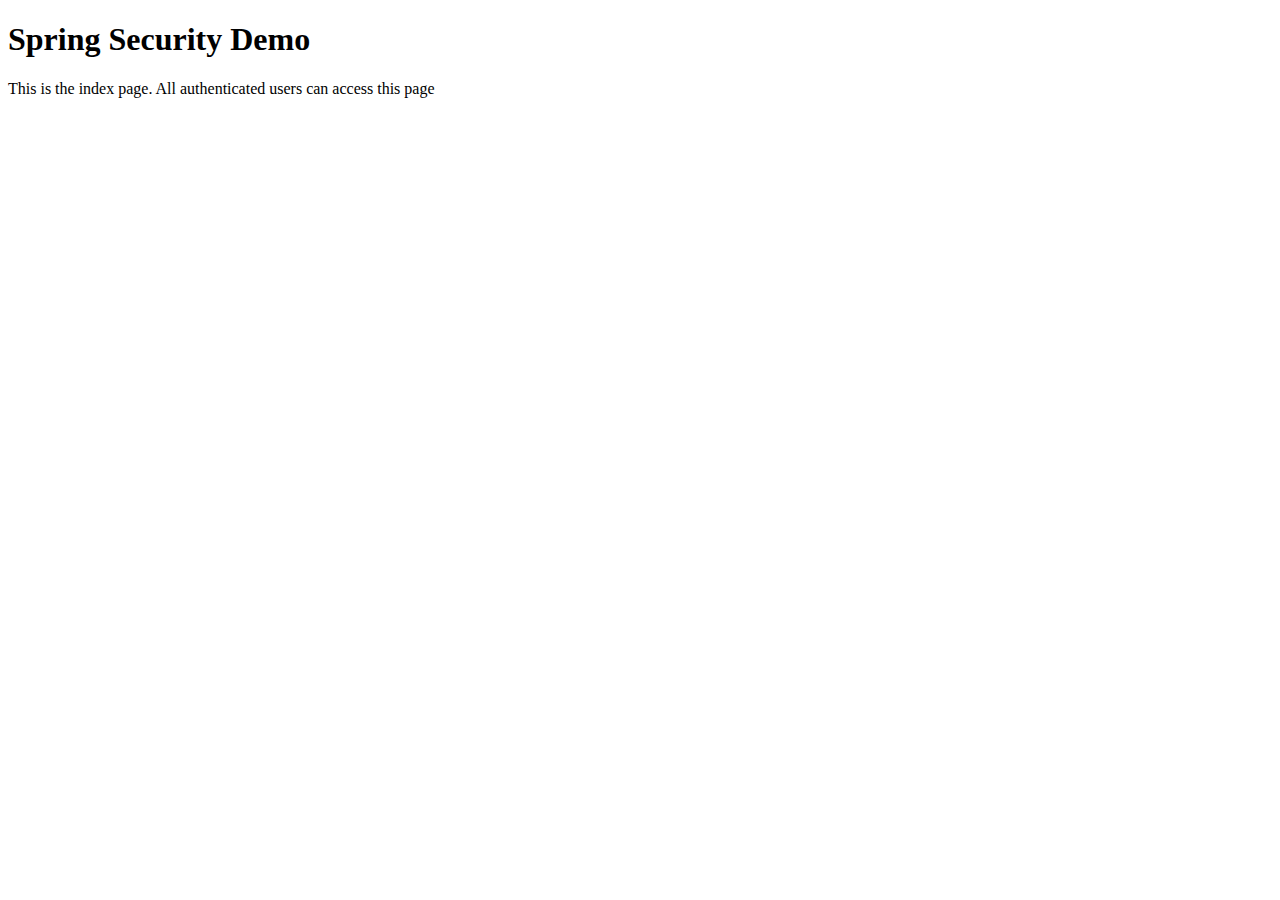
<file: src/main/resources/templates/authorization/index.html>
<!DOCTYPE html>
<html xmlns:layout="http://www.ultraq.net.nz/thymeleaf/layout"
      xmlns:th="http://www.thymeleaf.org"
      layout:decorate="~{authorization/fragments/layout}">
<head>
    <title>Home Page</title>
</head>
<body>
<div layout:fragment="content" th:remove="tag">
    <h1>Spring Security Demo</h1>
    <p>This is the index page. All authenticated users can access this page</p>
</div>
</body>
</html>
</file>
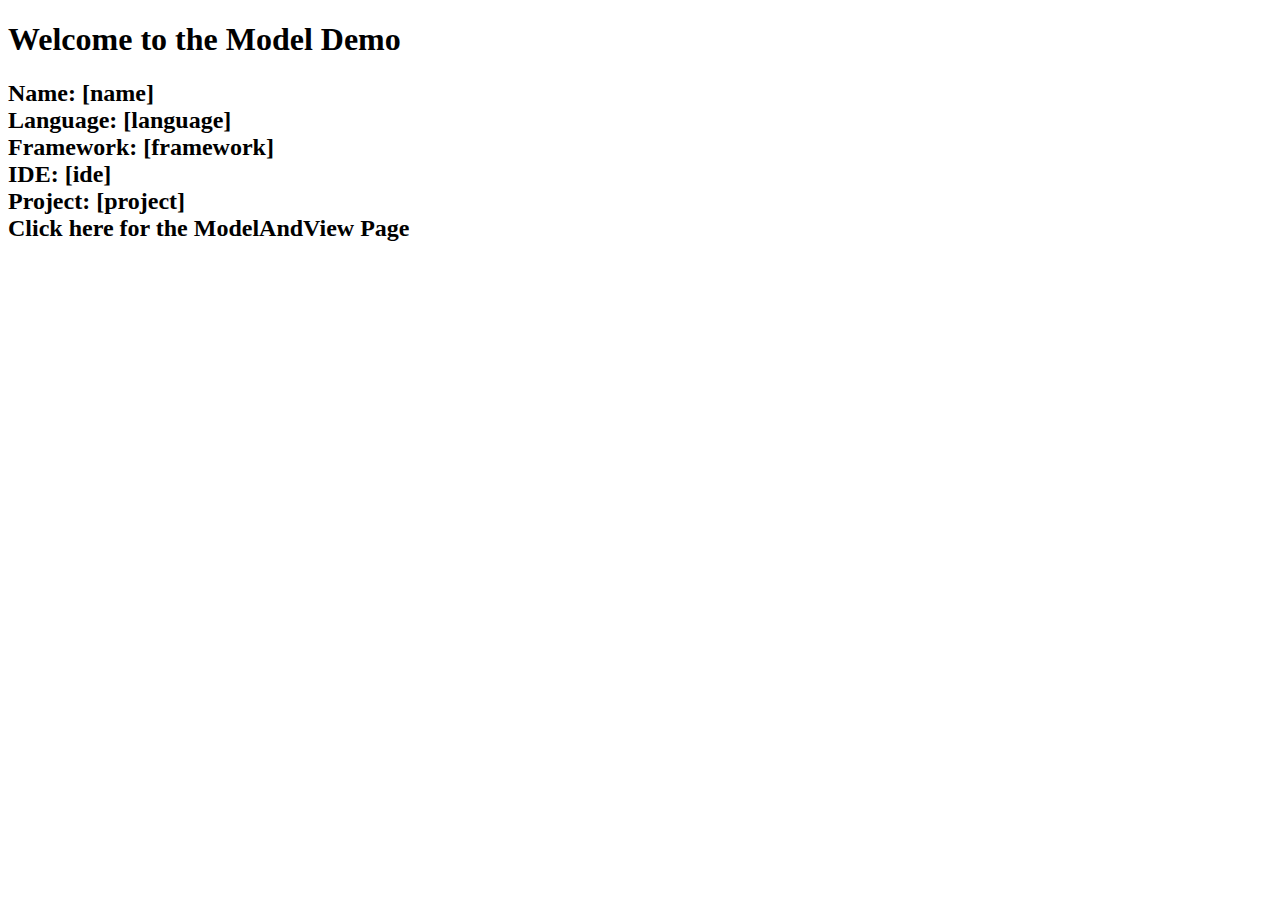
<file: src/main/resources/templates/model-page.html>
<!DOCTYPE HTML>
<html lang="en" xmlns:th="http://www.thymeleaf.org">
<head>
    <meta charset="UTF-8"/>
    <title>Model Page</title>
</head>
<body>
<h1>Welcome to the Model Demo</h1>
<h2>
    <span>Name:  <th:block th:text="${name}">[name]</th:block></span> <br />
    <span>Language: <th:block th:text="${language}">[language]</th:block></span> <br />
    <span>Framework: <th:block th:text="${framework}">[framework]</th:block></span> <br />
    <span>IDE: <th:block th:text="${ide}">[ide]</th:block></span> <br />
    <span>Project: <th:block th:text="${project}">[project]</th:block></span> <br />

    <span><a th:href="@{/model-and-view-page}">Click here for the ModelAndView Page</a></span>
</h2>
</body>
</html>
</file>
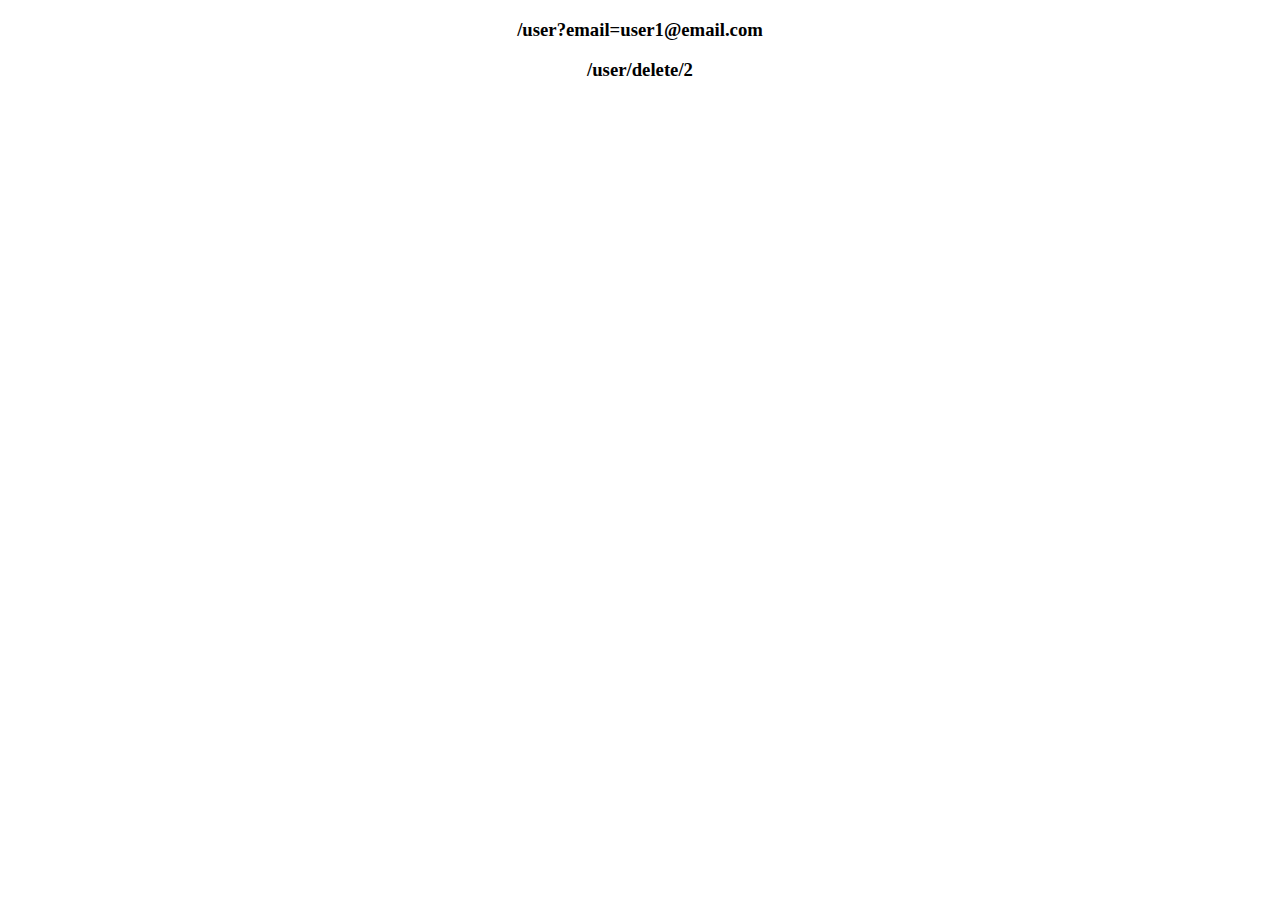
<file: src/main/resources/templates/permissions.html>
<!DOCTYPE html>
<html xmlns="http://www.w3.org/1999/xhtml" xmlns:th="http://www.thymeleaf.org">
<head>
    <meta charset="UTF-8">
    <title>Custom Permissions</title>
</head>
<body>
<div align="center">
    <h3>
        <p><a th:href="@{/user?email=user1@email.com}">/user?email=user1@email.com</a></p>
        <p><a th:href="@{/user/delete/2}">/user/delete/2</a></p>
        <!--<p><a th:href="@{/user/update/2}">/user/update/2</a></p> -->
    </h3>
</div>
</body>
</html>
</file>
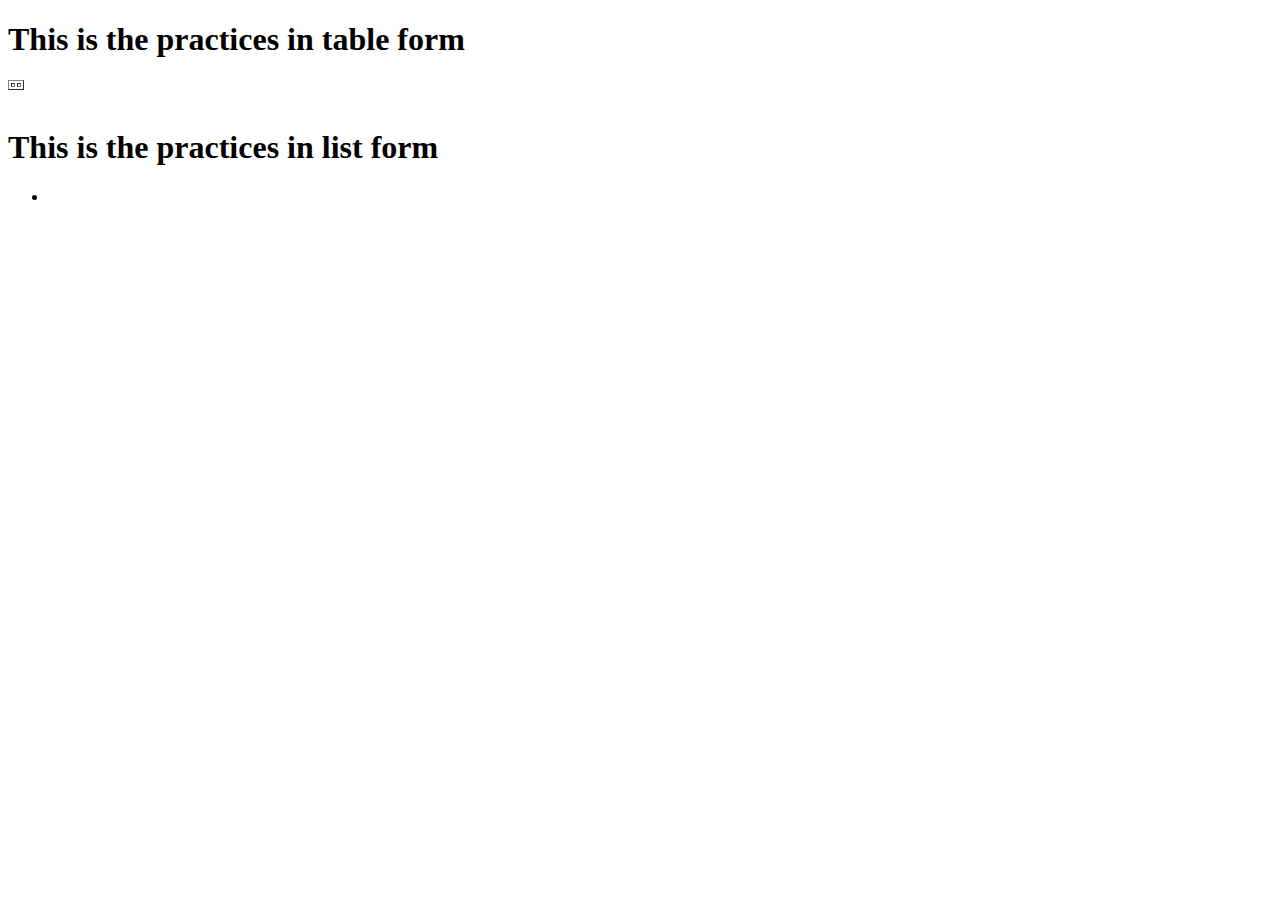
<file: src/main/resources/templates/practices.html>
<!DOCTYPE html>
<html lang="en" xmlns:th="http://www.thymeleaf.org">
<html lang="en">
<head>
    <meta charset="UTF-8">
    <title>Practice</title>
</head>
<body>
<div>
    <h1>This is the practices in table form</h1>
    <table border="1">
        <tr th:each="practice: ${practices}">
            <td th:text="${practice.practiceName}" />
            <td>
                <span th:if="${practice.practiceName} == 'Creating Files with Vim'" th:text="Vim" />
                <span th:unless="${practice.practiceName} == 'Creating Files with Vim'" th:text="Other" />

            </td>
        </tr>
    </table>
</div>
<br />
<div>
    <h1>This is the practices in list form</h1>
    <ul>
        <li th:each="practice : ${practices}"
            th:text=${practice.practiceName}>
        </li>
    </ul>
</div>
</body>
</html>
</file>
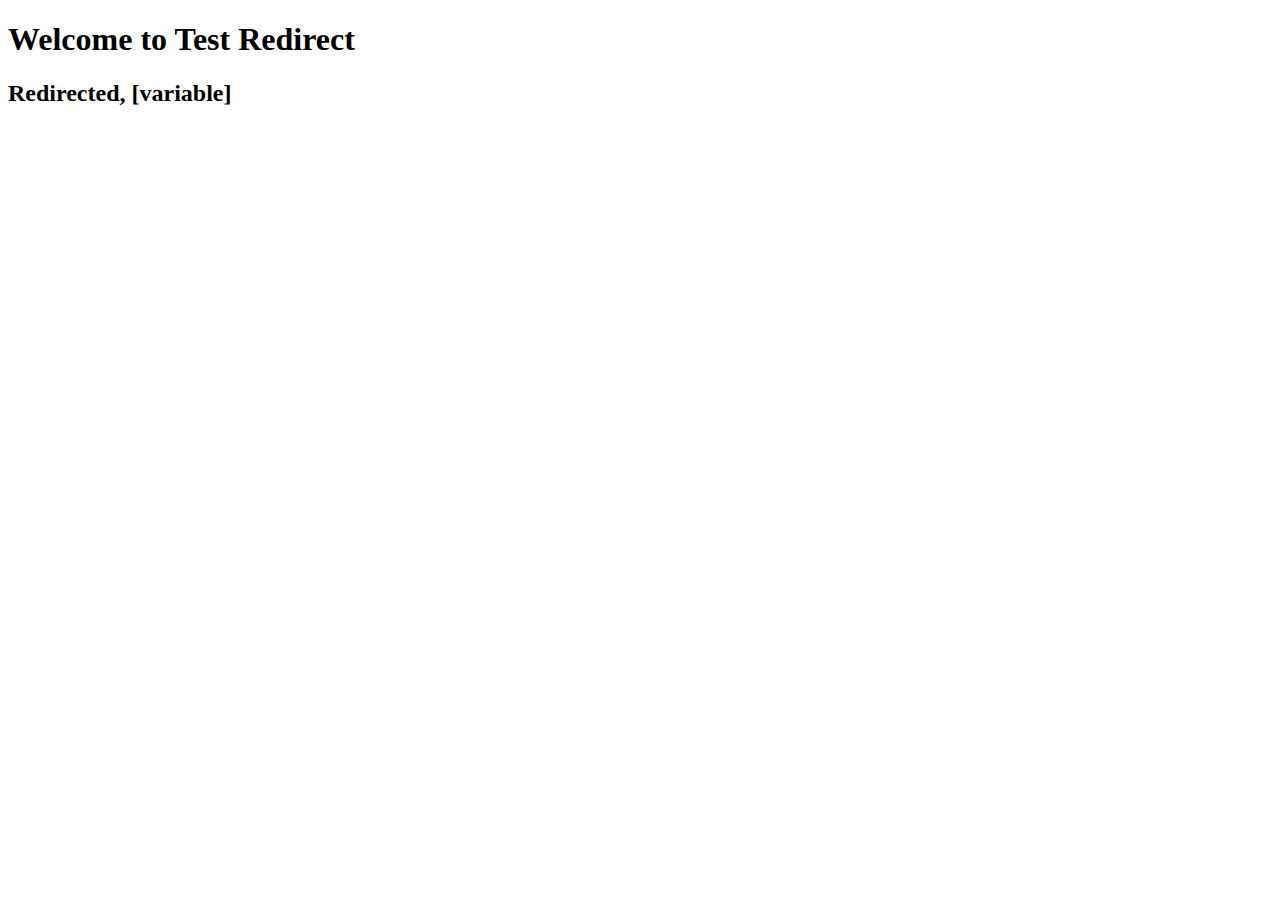
<file: src/main/resources/templates/redirect-target.html>
<!DOCTYPE html>
<html lang="en" xmlns:th="http://www.thymeleaf.org">
<head>
    <meta charset="UTF-8">
    <title>Redirect Target Testing</title>
</head>
<body>
    <h1>Welcome to Test Redirect</h1>
    <h2>
        <span>Redirected, <th:block th:text="${variable}">[variable]</th:block></span>
    </h2>
</body>
</html>
</file>
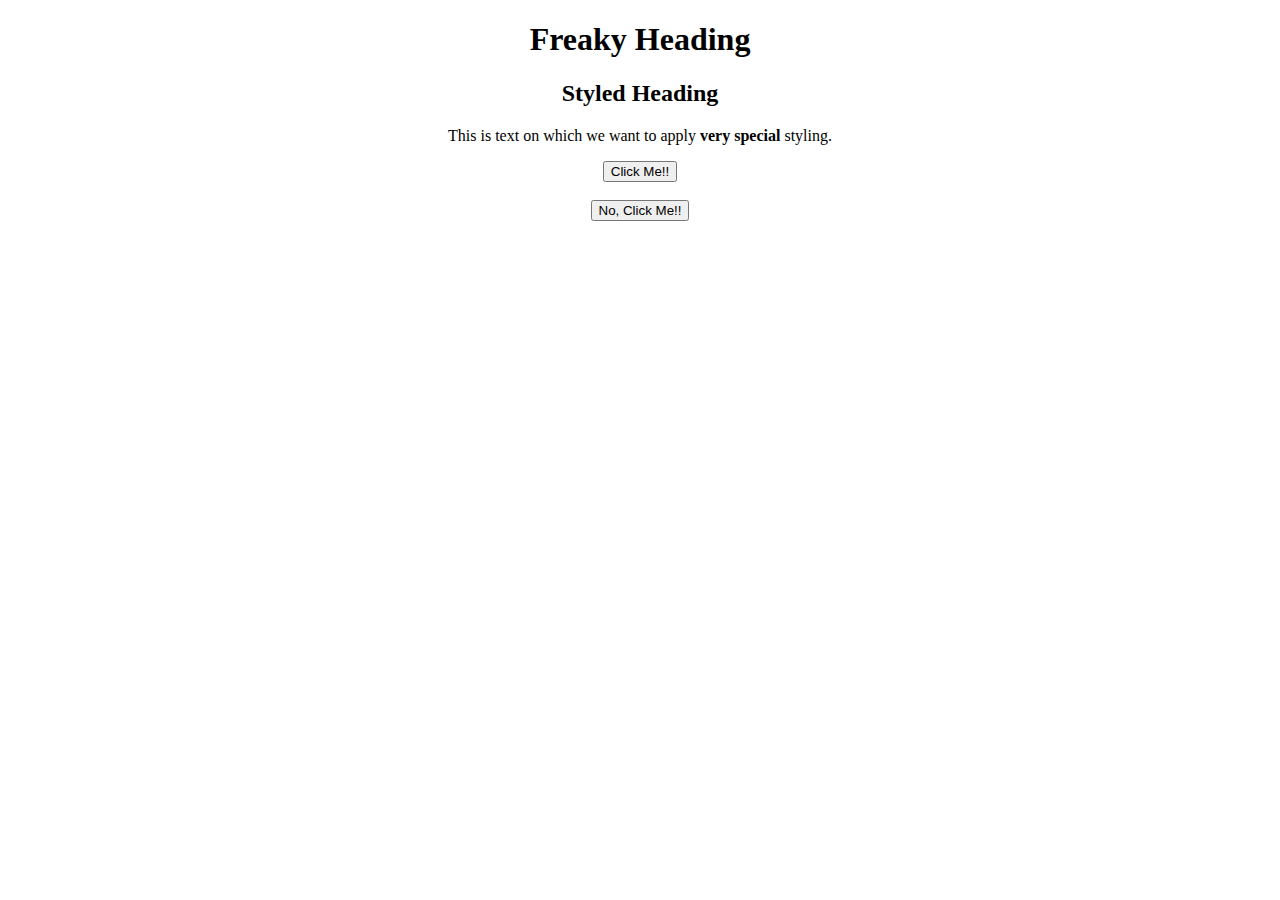
<file: src/main/resources/templates/thymeleaf-include-js-css.html>
<!DOCTYPE html>
<html xmlns="http://www.w3.org/1999/xhtml" xmlns:th="http://www.thymeleaf.org">
<head>
    <meta charset="UTF-8">
    <title>Add CSS and JS to Thymeleaf</title>
    <script type="text/javascript" th:src="@{/js/hello.js}" defer></script>
    <link th:href="@{/css/main.css}" rel="stylesheet"/>

</head>
<body>
<div align="center">
    <h1 name="heading">Freaky Heading</h1>
    <h2 name="heading">Styled Heading</h2>
    <p>
        This is text on which we want to apply <strong>very special</strong> styling.
    </p>
    <div class="btn-div">
        <button type="button" th:onclick="greeting()">Click Me!!</button>
    </div>
    <br />
    <div class="btn-div">
        <button type="button" th:onclick="toggleHeadingColor()">No, Click Me!!</button>
    </div>
</div>
</body>
</html>
</file>
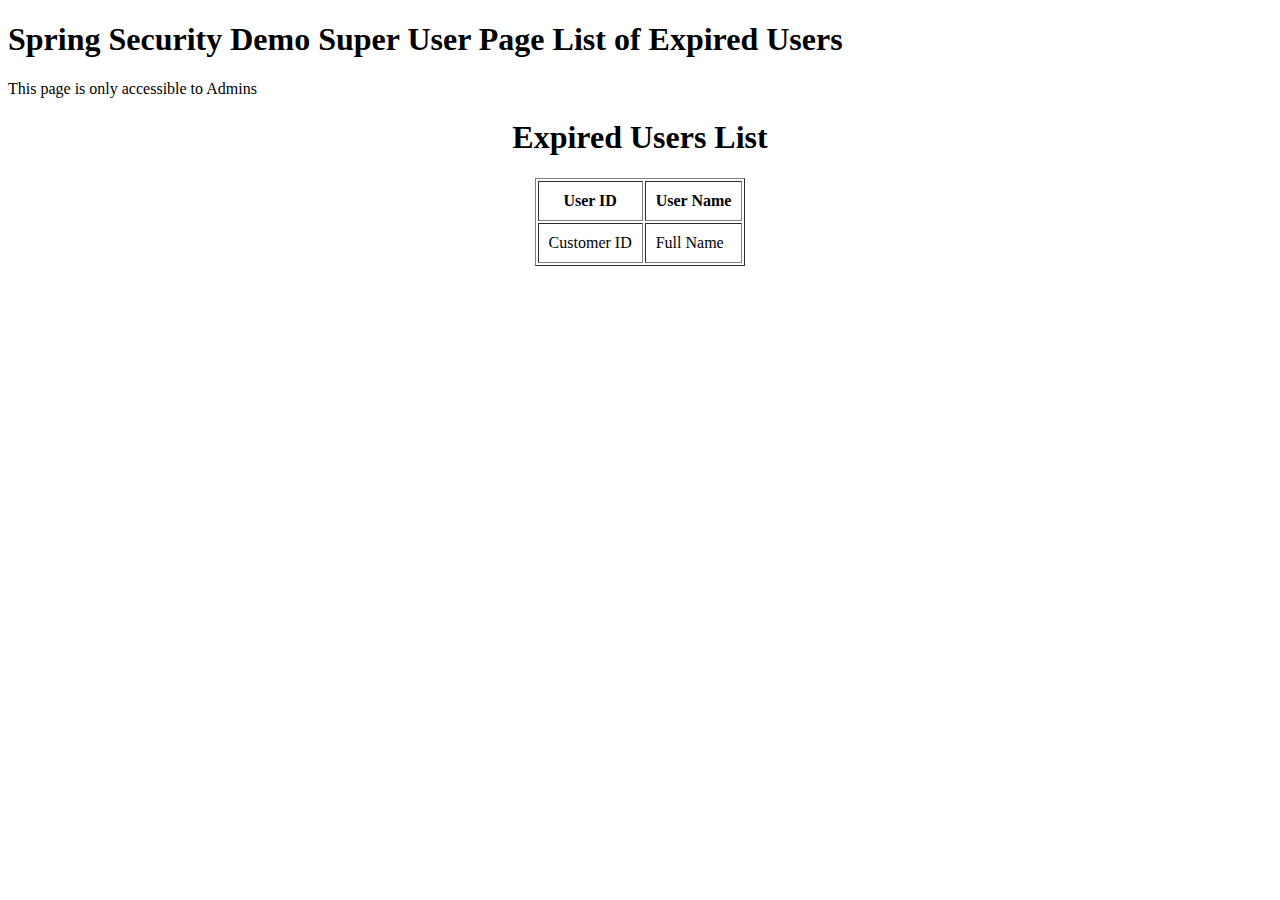
<file: src/main/resources/templates/authorization/expired-users.html>
<!DOCTYPE html>
<html xmlns:layout="http://www.ultraq.net.nz/thymeleaf/layout"
      xmlns:th="http://www.thymeleaf.org"
      layout:decorate="~{authorization/fragments/layout}">
<head>
    <title>Home Page</title>
</head>
<body>
<div layout:fragment="content" th:remove="tag">
    <h1>Spring Security Demo Super User Page List of Expired Users</h1>
    <p>This page is only accessible to Admins</p>
    <div align="center">
        <h1>Expired Users List</h1>
        <table border="1" cellpadding="10">
            <thead>
            <tr>
                <th>User ID</th>
                <th>User Name</th>
            </tr>
            </thead>
            <tbody>
            <tr th:each="user : ${expiredUsersList}">
                <td th:text="${user.id}">Customer ID</td>
                <td th:text="${user.username}">Full Name</td>
            </tr>
            </tbody>
        </table>
    </div>
</div>
</body>
</html>
</file>
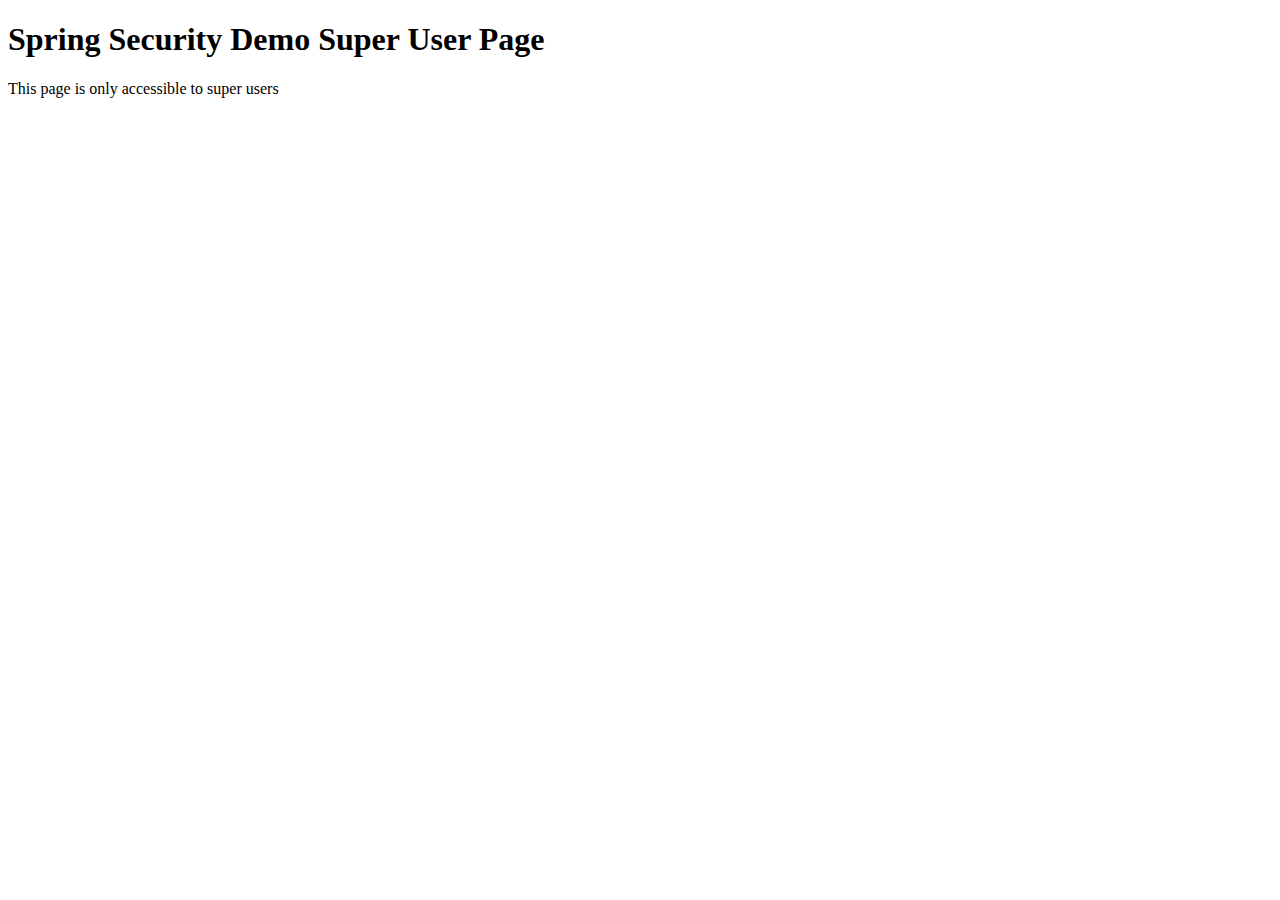
<file: src/main/resources/templates/authorization/fantastic.html>
<!DOCTYPE html>
<html xmlns:layout="http://www.ultraq.net.nz/thymeleaf/layout"
      xmlns:th="http://www.thymeleaf.org"
      layout:decorate="~{authorization/fragments/layout}">
<head>
    <title>Home Page</title>
</head>
<body>
<div layout:fragment="content" th:remove="tag">
    <h1>Spring Security Demo Super User Page</h1>
    <p>This page is only accessible to super users</p>
</div>
</body>
</html>
</file>
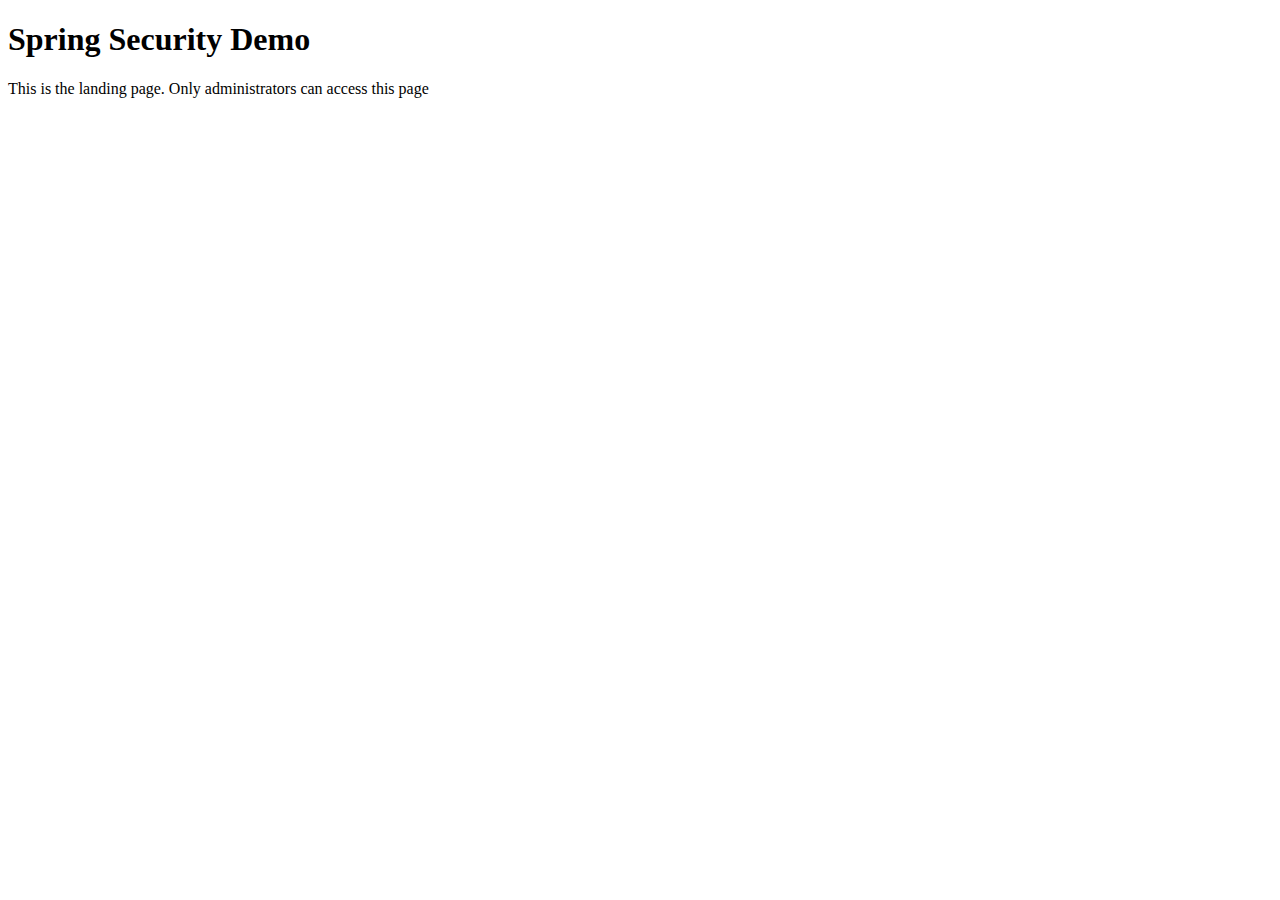
<file: src/main/resources/templates/authorization/landing.html>
<!DOCTYPE html>
<html xmlns:layout="http://www.ultraq.net.nz/thymeleaf/layout"
      xmlns:th="http://www.thymeleaf.org"
      layout:decorate="~{authorization/fragments/layout}">
<head>
    <title>Home Page</title>
</head>
<body>
<div layout:fragment="content" th:remove="tag">
    <h1>Spring Security Demo</h1>
    <p>This is the landing page. Only administrators can access this page</p>
</div>
</body>
</html>
</file>
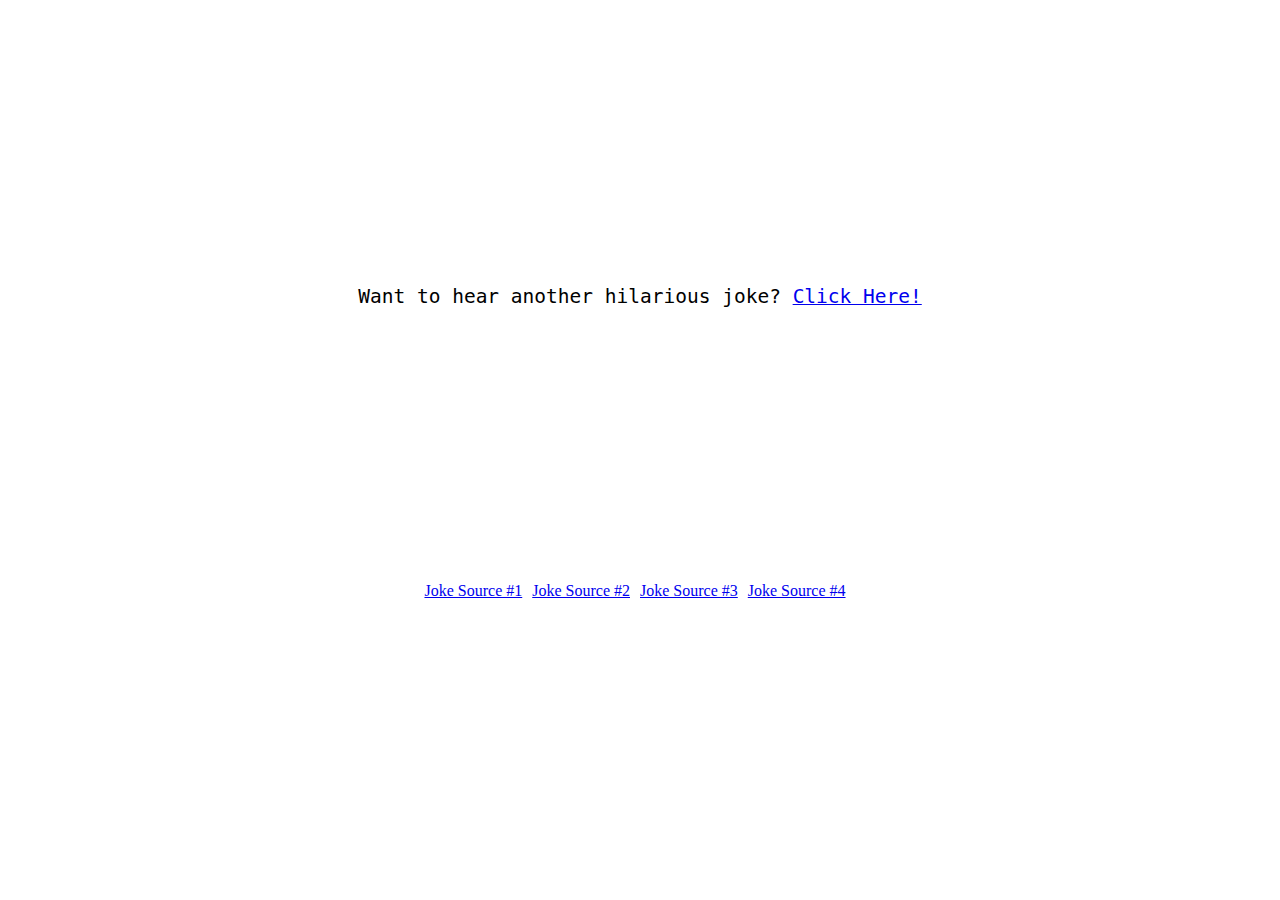
<file: src/main/resources/templates/getting_started/comedy.html>
<!DOCTYPE HTML>
<html xmlns:th="http://www.thymeleaf.org">
<head> 
    <title>CodingNomads Comedy App</title>
    <meta http-equiv="Content-Type" content="text/html; charset=UTF-8" />
    <link rel="icon" href="https://platform.codingnomads.co/learn/theme/image.php/maker/theme/1614200408/favicon">

</head>
    <body>
        <div style="font-size: 1.5em; padding-top: 10%;">
            <center>
                <pre>
                    <p th:text="${joke}" />

                    <p>Want to hear another hilarious joke? <a href="/comedy">Click Here!</a></p>
                </pre>
            </center>
        </div>
        <div style="bottom: 10px; display: flex; align-items: center; justify-content: center; padding-top: 15%;">
            <a style="padding-right: 10px;"
               href="https://www.rd.com/list/short-jokes/"
               target="_blank">Joke Source #1</a>
            <a style="padding-right: 10px;"
               href="https://devdojo.com/devdojo/10-awesome-programming-jokes"
               target="_blank">Joke Source #2</a>
            <a style="padding-right: 10px;"
               href="https://levelup.gitconnected.com/10-programming-jokes-for-programmers-b9c436f3e023"
               target="_blank">Joke Source #3</a>
            <a style="padding-right: 10px;"
               href="https://www.hongkiat.com/blog/programming-jokes/"
                target="_blank"> Joke Source #4</a>
        </div>
    </body>
</html>
</file>
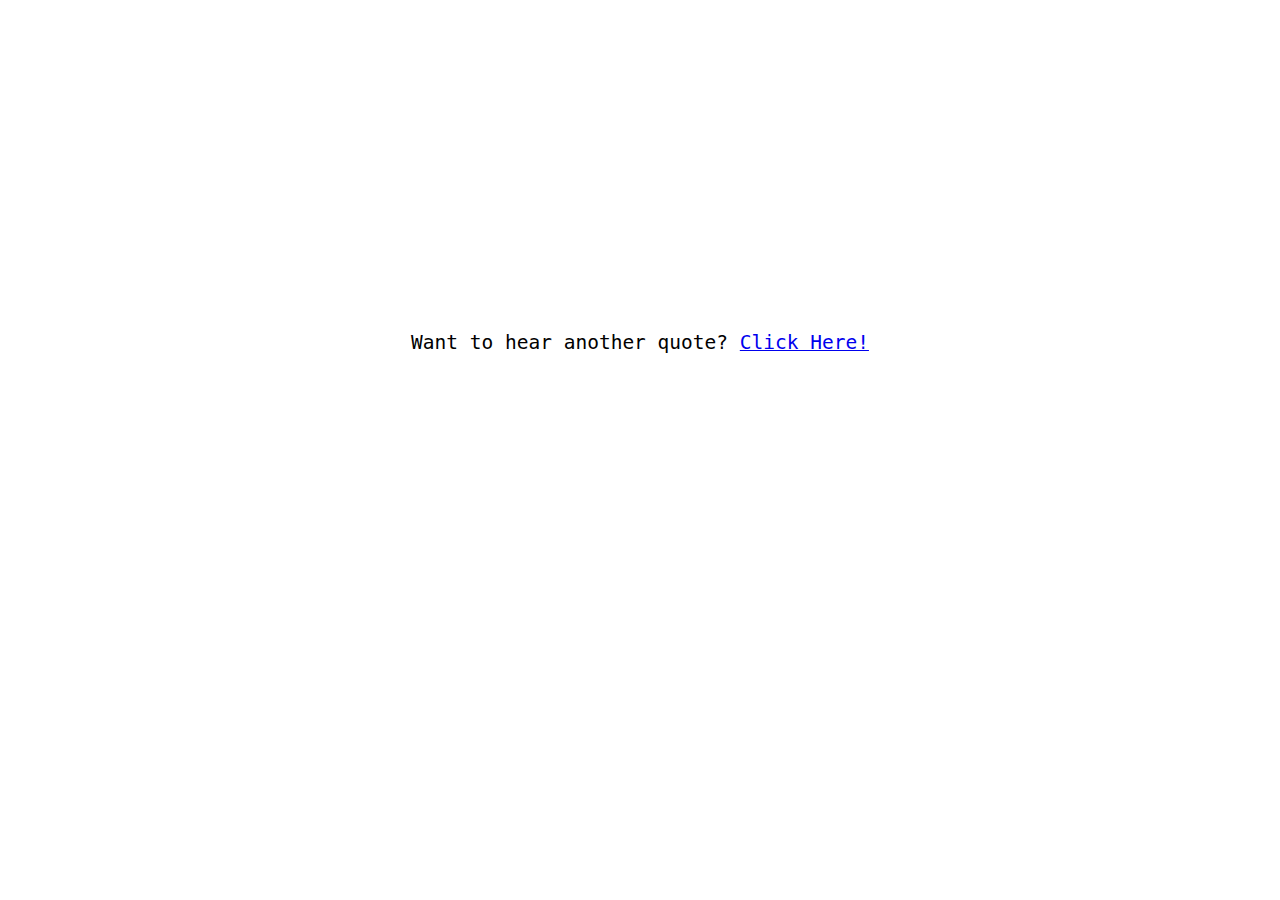
<file: src/main/resources/templates/getting_started/quote.html>
<!DOCTYPE html>
<html xmlns:th="http://www.thymeleaf.org">
<head>
  <title>CodingNomads Comedy App</title>
  <meta http-equiv="Content-Type" content="text/html; charset=UTF-8" />
  <link rel="icon" href="https://platform.codingnomads.co/learn/theme/image.php/maker/theme/1614200408/favicon">
</head>
  <body>
    <div style="font-size: 1.5em; padding-top: 10%;">
      <center>
        <pre>
          <!-- Note 1 below -->
          <p th:text="${quote}" />

          <!-- Note 2 below -->
          <p>Want to hear another quote? <a href="/quote">Click Here!</a></p>
        </pre>
      </center>
      </div>
  </body>
</html>
</file>
